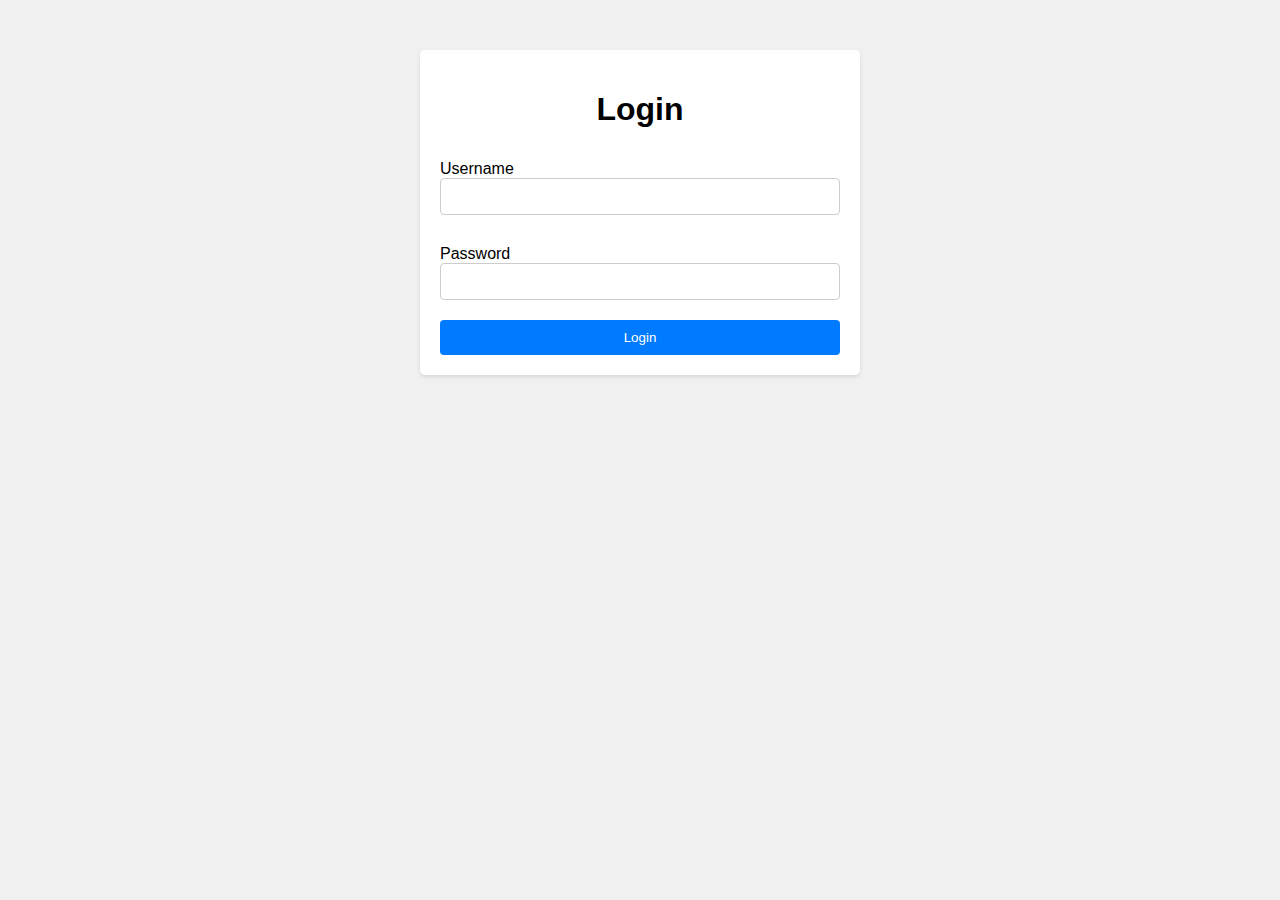
<file: app/index.html>
<!DOCTYPE html>
<html lang="en">
<head>
    <meta charset="UTF-8">
    <meta name="viewport" content="width=device-width, initial-scale=1.0">
    <link rel="stylesheet" href="style.css">
    <title>Login</title>
</head>
<body>
    <div class="container">
        <form action="home.html">
            <h1>Login</h1>
            <label for="username">Username</label>
            <input type="text" id="username" name="username" required>
            <label for="password">Password</label>
            <input type="password" id="password" name="password" required>
            <button type="submit">Login</button>
        </form>
    </div>
</body>
</html>
</file>
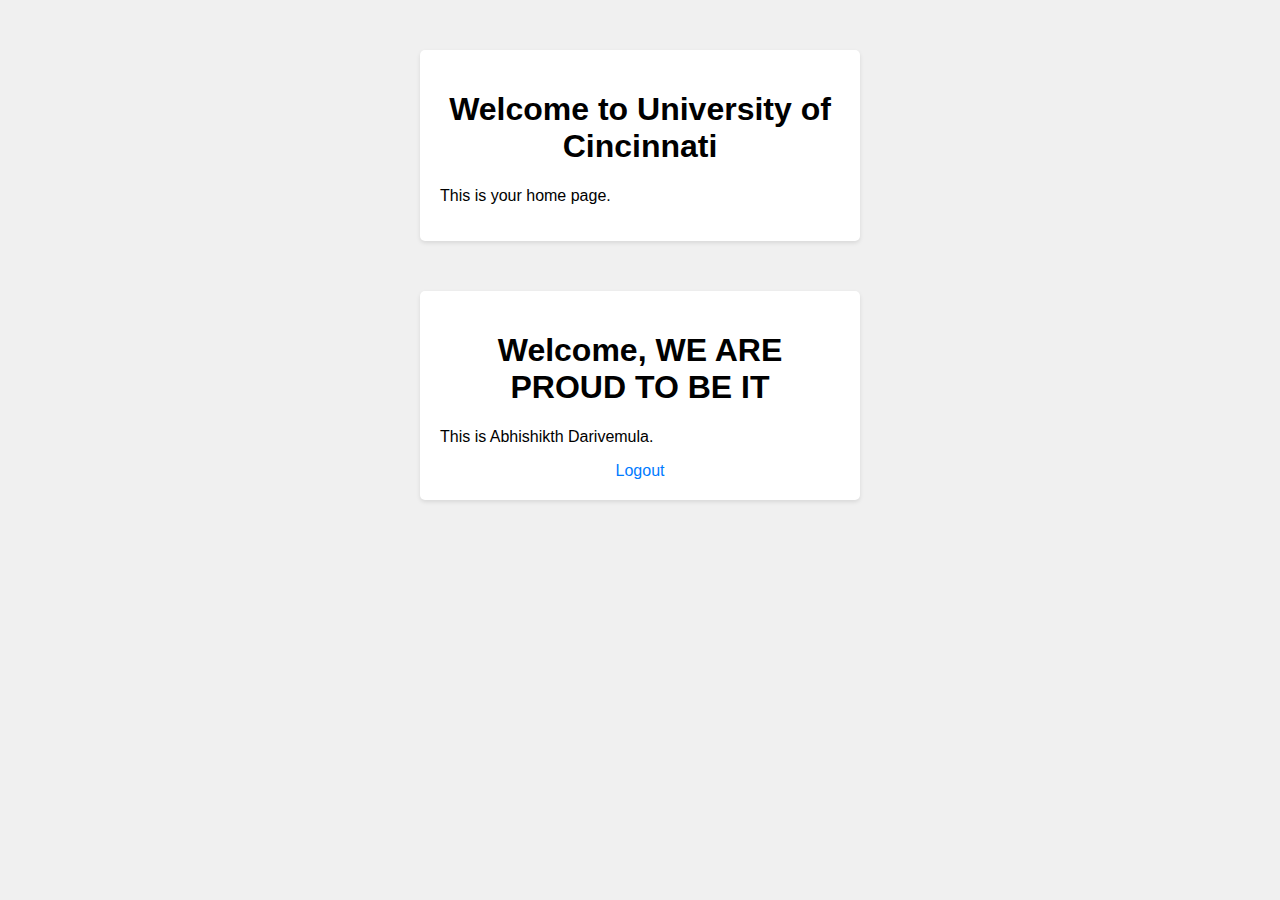
<file: app/home.html>
<!DOCTYPE html>
<html lang="en">
<head>
    <meta charset="UTF-8">
    <meta name="viewport" content="width=device-width, initial-scale=1.0">
    <link rel="stylesheet" href="style.css">
    <title>Home</title>
</head>
<body>
    <div class="container">
        <h1>Welcome to University of Cincinnati</h1>
        <p>This is your home page.</p>
    </div>
    <div class="container">
        <h1>Welcome, WE ARE PROUD TO BE IT</h1>
        <p>This is Abhishikth Darivemula.</p>
        <a href="index.html">Logout</a>
    </div>
</body>
</html>
</file>
<file: app/style.css>
body {
    font-family: Arial, sans-serif;
    background-color: #f0f0f0;
    margin: 0;
    padding: 0;
}

.container {
    background-color: #fff;
    border-radius: 5px;
    box-shadow: 0 2px 4px rgba(0, 0, 0, 0.1);
    max-width: 400px;
    margin: 50px auto;
    padding: 20px;
}

h1 {
    text-align: center;
}

form {
    display: flex;
    flex-direction: column;
}

label {
    margin-top: 10px;
}

input[type="text"],
input[type="password"] {
    padding: 10px;
    margin-bottom: 20px;
    border: 1px solid #ccc;
    border-radius: 4px;
}

button {
    background-color: #007bff;
    color: #fff;
    padding: 10px;
    border: none;
    border-radius: 4px;
    cursor: pointer;
}

button:hover {
    background-color: #0056b3;
}

a {
    text-decoration: none;
    color: #007bff;
    display: block;
    text-align: center;
    margin-top: 10px;
}

a:hover {
    text-decoration: underline;
}
</file>
